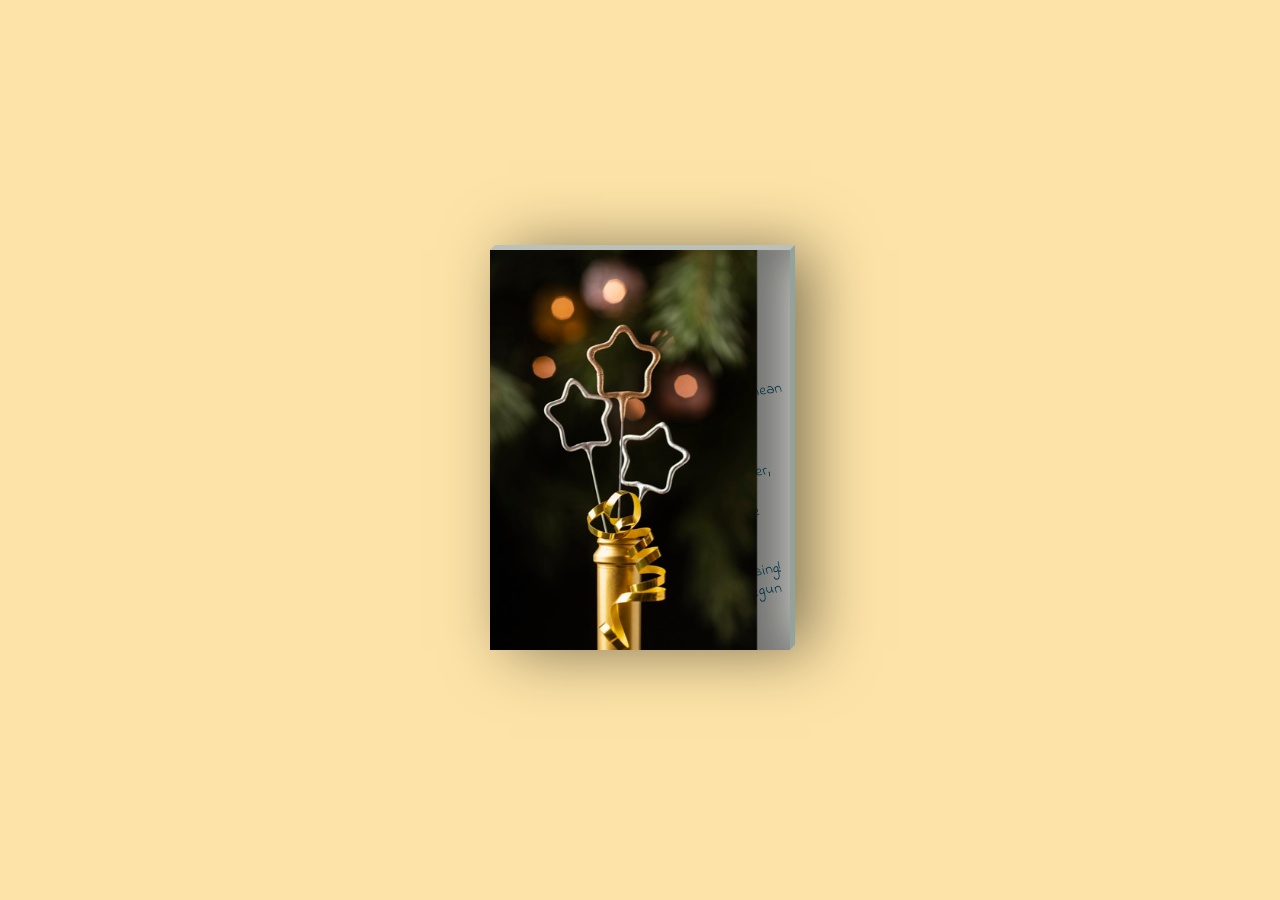
<file: because.html>
<!DOCTYPE html>
<html lang="en">
<head>
    <meta charset="UTF-8">
    <meta name="viewport" content="width=device-width, initial-scale=1.0">
    <title>Document</title>
    <style>
        @import url('https://fonts.googleapis.com/css?family=Indie+Flower');
@import url('https://fonts.googleapis.com/css?family=Amatic+SC');

body {
	font-family: 'Indie Flower', cursive !important;
  background: #FDE3A7; /*CAPE HONEY*/
	margin: 0px;
	padding: 0px;
}

::selection {
	background: transparent;
}

h4 {
	font-size: 26px;
	line-height: 1px;
	font-family: 'Amatic SC', cursive !important;
}

.color1{color:#1BBC9B}/*MOUNTAIN MEADOW*/
.color2{color:#C0392B/*TALL POPPY*/}


.card {
	color: #013243; /*SHERPA BLUE*/
	position: absolute;
	top: 50%;
	left: 50%;
	width: 300px;
	height: 400px;
	background: #e0e1dc;
	transform-style: preserve-3d;
	transform: translate(-50%,-50%) perspective(2000px);
	box-shadow: inset 300px 0 50px rgba(0,0,0,.5), 20px 0 60px rgba(0,0,0,.5);
	transition: 1s;
}

.card:hover {
	transform: translate(-50%,-50%) perspective(2000px) rotate(15deg) scale(1.2);
	box-shadow: inset 20px 0 50px rgba(0,0,0,.5), 0 10px 100px rgba(0,0,0,.5);
}

.card:before {
	content:'';
	position: absolute;
	top: -5px;
	left: 0;
	width: 100%;
	height: 5px;
	background: #BAC1BA;
	transform-origin: bottom;
	transform: skewX(-45deg);
}

.card:after {
	content: '';
	position: absolute;
	top: 0;
	right: -5px;
	width: 5px;
	height: 100%;
	background: #92A29C;
	transform-origin: left;
	transform: skewY(-45deg);
}

.card .imgBox {
	width: 100%;
	height: 100%;
	position: relative;
	transform-origin: left;
	transition: .7s;
}

.card .bark {
	position: absolute;
	background: #e0e1dc;
	width: 100%;
	height: 100%;
	opacity: 0;
	transition: .7s;
}

.card .imgBox img {
	min-width: 250px;
	max-height: 400px;
}

.card:hover .imgBox {
	transform: rotateY(-135deg);
}

.card:hover .bark {
	opacity: 1;
	transition: .6s;
  box-shadow: 300px 200px 100px rgba(0, 0, 0, .4) inset;
}

.card .details {
	position: absolute;
	top: 0;
	left: 0;
	box-sizing: border-box;
	padding: 0 0 0 10px;
	z-index: -1;
	margin-top: 70px;
}

.card .details p {
	font-size: 15px;
	line-height: 5px;
	transform: rotate(-10deg);
	padding: 0 0 0 20px;
}

.card .details h4 {
	text-align: center;
}

.text-right {
	text-align: right;
}
    </style>
</head>
<body>
    <div class="card">
		<div class="imgBox">
			<div class="bark"></div>
			<img src="/public/images/front-view-festive-new-year-arrangement-with-golden-bottle.jpg"traits">
		</div>
		<div class="details">
			<h4 class="color2 margin">(BECAUSE YOU ARE SPECIAL)</h3>
			<p>Dear Blessing,</p>
			<p>Words can't express how much you mean</p>
			<p>You are the best thing that has ever</p>
			<p>happened to me, and I cherish</p>
			<p>every moment we share.</p>
			<p>I wish you a day filled with joy, laughter,</p>
			<p>and unforgettable memories.</p>
			<p>May all your dreams and wishes come</p>
			<p>true</p>
			<p>With all my love,</p>
			<p class="text-right">Happy Birthday, Blessing!</p>
			<p class="text-right">♥Segun</p>
		</div>
	</div>
</body>
</html>
</file>
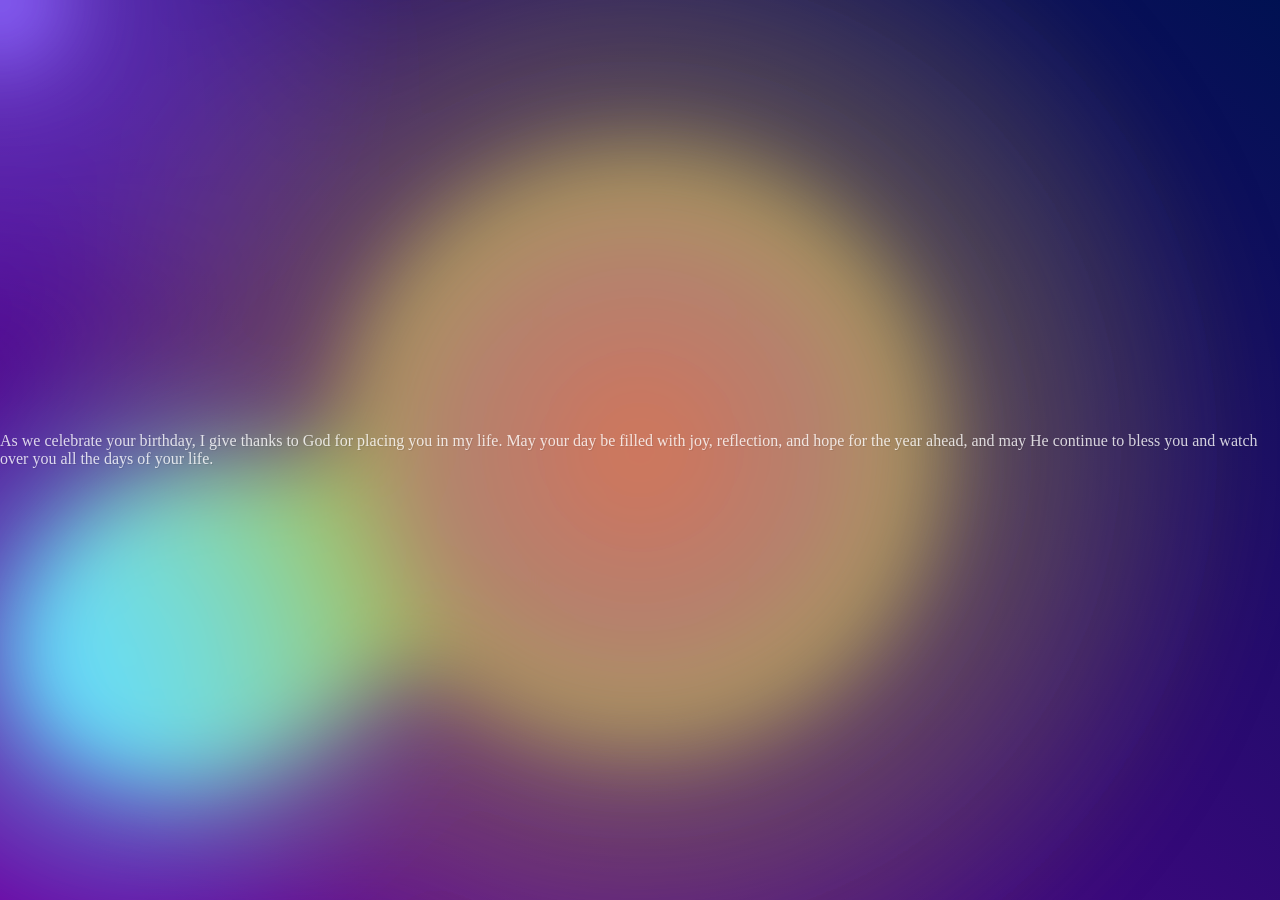
<file: prayer.html>
<!DOCTYPE html>
<html lang="en">
<head>
    <meta charset="UTF-8">
    <meta name="viewport" content="width=device-width, initial-scale=1.0">
    <title>Prayer</title>
    <style>
        html, body {
  font-family: 'Dongle', sans-serif;
  margin: 0;
  padding: 0;
}

@import url('https://fonts.googleapis.com/css2?family=Playwrite+AU+SA:wght@100..400&display=swap');

.text-container {
  z-index: 100;
  width: 100vw;
  height: 100vh;
  display: flex;
  position: absolute;
  top: 0;
  left: 0;
  justify-content: center;
  align-items: center;
  font-size: 16px;
  color: white;
  opacity: 0.8;
  user-select: none;
  text-shadow: 1px 1px rgba(0,0,0,0.1);
  font-family: "Playwrite AU SA", serif;
  font-optical-sizing: auto;
}

:root {
  --color-bg1: rgb(108, 0, 162);
  --color-bg2: rgb(0, 17, 82);
  --color1: 18, 113, 255;
  --color2: 221, 74, 255;
  --color3: 100, 220, 255;
  --color4: 200, 50, 50;
  --color5: 180, 180, 50;
  --color-interactive: 140, 100, 255;
  --circle-size: 80%;
  --blending: hard-light;
}

@keyframes moveInCircle {
  0% {
    transform: rotate(0deg);
  }
  50% {
    transform: rotate(180deg);
  }
  100% {
    transform: rotate(360deg);
  }
}

@keyframes moveVertical {
  0% {
    transform: translateY(-50%);
  }
  50% {
    transform: translateY(50%);
  }
  100% {
    transform: translateY(-50%);
  }
}

@keyframes moveHorizontal {
  0% {
    transform: translateX(-50%) translateY(-10%);
  }
  50% {
    transform: translateX(50%) translateY(10%);
  }
  100% {
    transform: translateX(-50%) translateY(-10%);
  }
}


.gradient-bg {
  width: 100vw;
  height: 100vh;
  position: relative;
  overflow: hidden;
  background: linear-gradient(40deg, var(--color-bg1), var(--color-bg2));
  top: 0;
  left: 0;

  svg {
    position: fixed;
    top:0;
    left:0;
    width: 0;
    height: 0;
  }


  .gradients-container {
    filter: url(#goo) blur(40px) ;
    width: 100%;
    height: 100%;
  }

  .g1 {
    position: absolute;
    background: radial-gradient(circle at center, rgba(var(--color1), 0.8) 0, rgba(var(--color1), 0) 50%) no-repeat;
    mix-blend-mode: var(--blending);

    width: var(--circle-size);
    height: var(--circle-size);
    top: calc(50% - var(--circle-size) / 2);
    left: calc(50% - var(--circle-size) / 2);

    transform-origin: center center;
    animation: moveVertical 30s ease infinite;

    opacity: 1;
  }

  .g2 {
    position: absolute;
    background: radial-gradient(circle at center, rgba(var(--color2), 0.8) 0, rgba(var(--color2), 0) 50%) no-repeat;
    mix-blend-mode: var(--blending);

    width: var(--circle-size);
    height: var(--circle-size);
    top: calc(50% - var(--circle-size) / 2);
    left: calc(50% - var(--circle-size) / 2);

    transform-origin: calc(50% - 400px);
    animation: moveInCircle 20s reverse infinite;

    opacity: 1;
  }

  .g3 {
    position: absolute;
    background: radial-gradient(circle at center, rgba(var(--color3), 0.8) 0, rgba(var(--color3), 0) 50%) no-repeat;
    mix-blend-mode: var(--blending);

    width: var(--circle-size);
    height: var(--circle-size);
    top: calc(50% - var(--circle-size) / 2 + 200px);
    left: calc(50% - var(--circle-size) / 2 - 500px);

    transform-origin: calc(50% + 400px);
    animation: moveInCircle 40s linear infinite;

    opacity: 1;
  }

  .g4 {
    position: absolute;
    background: radial-gradient(circle at center, rgba(var(--color4), 0.8) 0, rgba(var(--color4), 0) 50%) no-repeat;
    mix-blend-mode: var(--blending);

    width: var(--circle-size);
    height: var(--circle-size);
    top: calc(50% - var(--circle-size) / 2);
    left: calc(50% - var(--circle-size) / 2);

    transform-origin: calc(50% - 200px);
    animation: moveHorizontal 40s ease infinite;

    opacity: 0.7;
  }

  .g5 {
    position: absolute;
    background: radial-gradient(circle at center, rgba(var(--color5), 0.8) 0, rgba(var(--color5), 0) 50%) no-repeat;
    mix-blend-mode: var(--blending);

    width: calc(var(--circle-size) * 2);
    height: calc(var(--circle-size) * 2);
    top: calc(50% - var(--circle-size));
    left: calc(50% - var(--circle-size));

    transform-origin: calc(50% - 800px) calc(50% + 200px);
    animation: moveInCircle 20s ease infinite;

    opacity: 1;
  }

  .interactive {
    position: absolute;
    background: radial-gradient(circle at center, rgba(var(--color-interactive), 0.8) 0, rgba(var(--color-interactive), 0) 50%) no-repeat;
    mix-blend-mode: var(--blending);

    width: 100%;
    height: 100%;
    top: -50%;
    left: -50%;

    opacity: 0.7;
  }
}
    </style>
    <script>
        document.addEventListener('DOMContentLoaded', () => {
    // const interBubble = document.querySelector<HTMLDivElement>('.interactive')!;
    let curX = 0;
    let curY = 0;
    let tgX = 0;
    let tgY = 0;

    function move() {
        curX += (tgX - curX) / 20;
        curY += (tgY - curY) / 20;
        interBubble.style.transform = `translate(${Math.round(curX)}px, ${Math.round(curY)}px)`;
        requestAnimationFrame(() => {
            move();
        });
    }

    window.addEventListener('mousemove', (event) => {
        tgX = event.clientX;
        tgY = event.clientY;
    });

    move();
});
    </script>
</head>
<body>
    <div class="text-container">
        As we celebrate your birthday, I give thanks to God for placing you in my life. May your day be filled with joy, reflection, and hope for the year ahead, and may He continue to bless you and watch over you all the days of your life. 
      </div>
      <div class="gradient-bg">
        <svg xmlns="http://www.w3.org/2000/svg">
          <defs>
            <filter id="goo">
              <feGaussianBlur in="SourceGraphic" stdDeviation="10" result="blur" />
              <feColorMatrix in="blur" mode="matrix" values="1 0 0 0 0  0 1 0 0 0  0 0 1 0 0  0 0 0 18 -8" result="goo" />
              <feBlend in="SourceGraphic" in2="goo" />
            </filter>
          </defs>
        </svg>
        <div class="gradients-container">
          <div class="g1"></div>
          <div class="g2"></div>
          <div class="g3"></div>
          <div class="g4"></div>
          <div class="g5"></div>
          <div class="interactive"></div>
        </div>
      </div>
</body>
</html>
</file>
